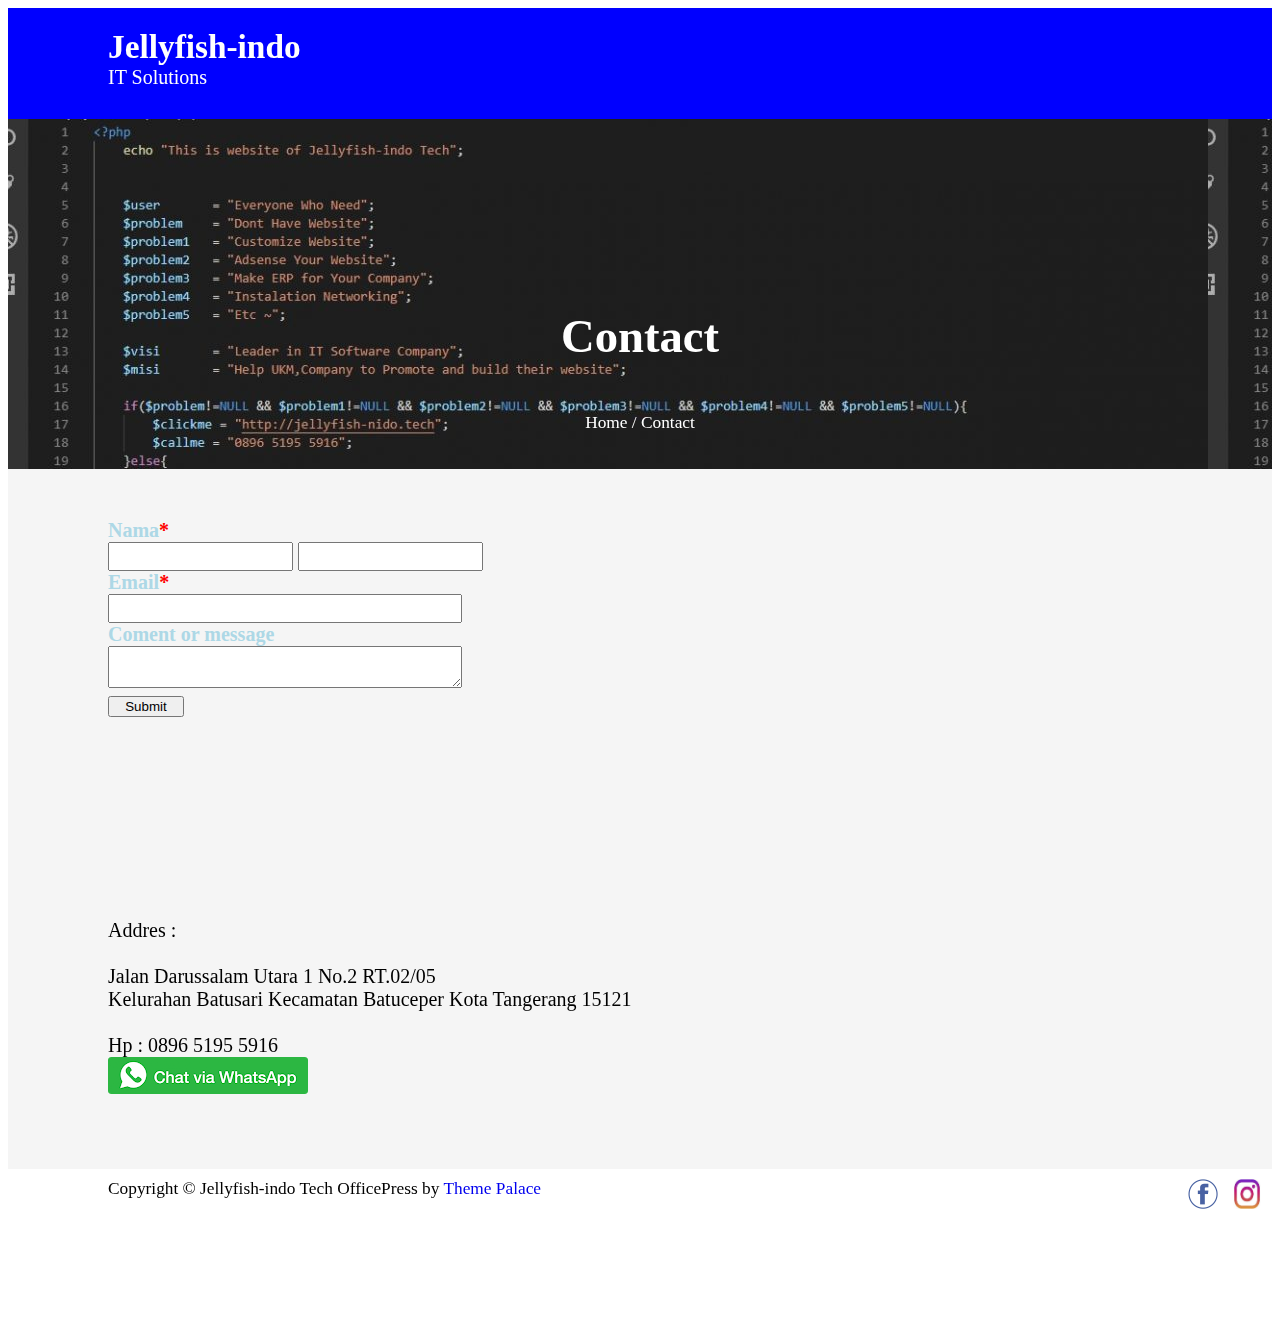
<file: contact-us.html>
<!DOCTYPE html>
<html>
<head>
	<title>Contact Us</title>
	<link rel="stylesheet" type="text/css" href="contact.css">
</head>
<body>
	<div id="head">
		<div id="atas">
			<a href="index.html"><b id="bl1">Jellyfish-indo<br></b></a>
			<p>IT Solutions</p>
		</div>
		<div id="bawah">
			<h1><b>Contact</b></h1><br>
			<p><a id="ah1" href="index.html">Home</a> / Contact</p>
		</div>
	</div>
	<div id="isi">
		<div id="kiri">
			<form id="formulir"><b id="b1">
				<label for="Nama">Nama</b><b id="b2">*</b><br></label>
				<input id="input1" type="text" name="nama">
				<input id="input1" type="text" name="nama"><br>
				<label for="email"><b id="b1"> Email</b><b id="b2">*</label></b><br>
				<input id="input2" type="text" name="email"><br>
				<label for="coment"><b id="b1"> Coment or message</b></label><br>
				<textarea name="message"></textarea><br>
				<input id="ipt2" type="button" name="Submit" value="Submit">
		</div>
		<div id="peta">
			<iframe src="https://www.google.com/maps/embed?pb=!1m18!1m12!1m3!1d3966.5370054929485!2d106.70006601424734!3d-6.1926456623934225!2m3!1f0!2f0!3f0!3m2!1i1024!2i768!4f13.1!3m3!1m2!1s0x2e69f9c70d097807%3A0x1c8abf008c555935!2sIMPORTIR.ORG!5e0!3m2!1sid!2sid!4v1579505290563!5m2!1sid!2sid" width="600" height="450" frameborder="0" style="border:0;" allowfullscreen=""></iframe>
		</div>
		<div id="bwh">
			Addres :<br><br>
			Jalan Darussalam Utara 1 No.2 RT.02/05<br>
			Kelurahan Batusari Kecamatan Batuceper Kota Tangerang 15121<br><br>

			Hp : 0896 5195 5916<br>
			<a id="wa" href="https://api.whatsapp.com/send?phone=6289651955916&text=Jellyfish-indo%20Tech%20Info">
			<img src="gbr/wa.jpg" alt="wsap">
			</a>
		</div>
	<div id="footer">
		<div id="copy">
			Copyright &copy Jellyfish-indo Tech OfficePress by <a href="https://themepalace.com/"><style =text-decoration: none></style> Theme Palace</a>
		</div>
		<div id="icon">
			<a href="https://www.facebook.com/silvia.pajriati"> <img src="gbr/fb.jpg" alt="fbuk" width="30px" height="30px"> 
			<a href="https://www.instagram.com/silviapajriati/"> <img src="gbr/ig.jpg" alt="isg" width="50px" height="30px"></a>
		</div>
	</div>
</body>
</html>
</file>
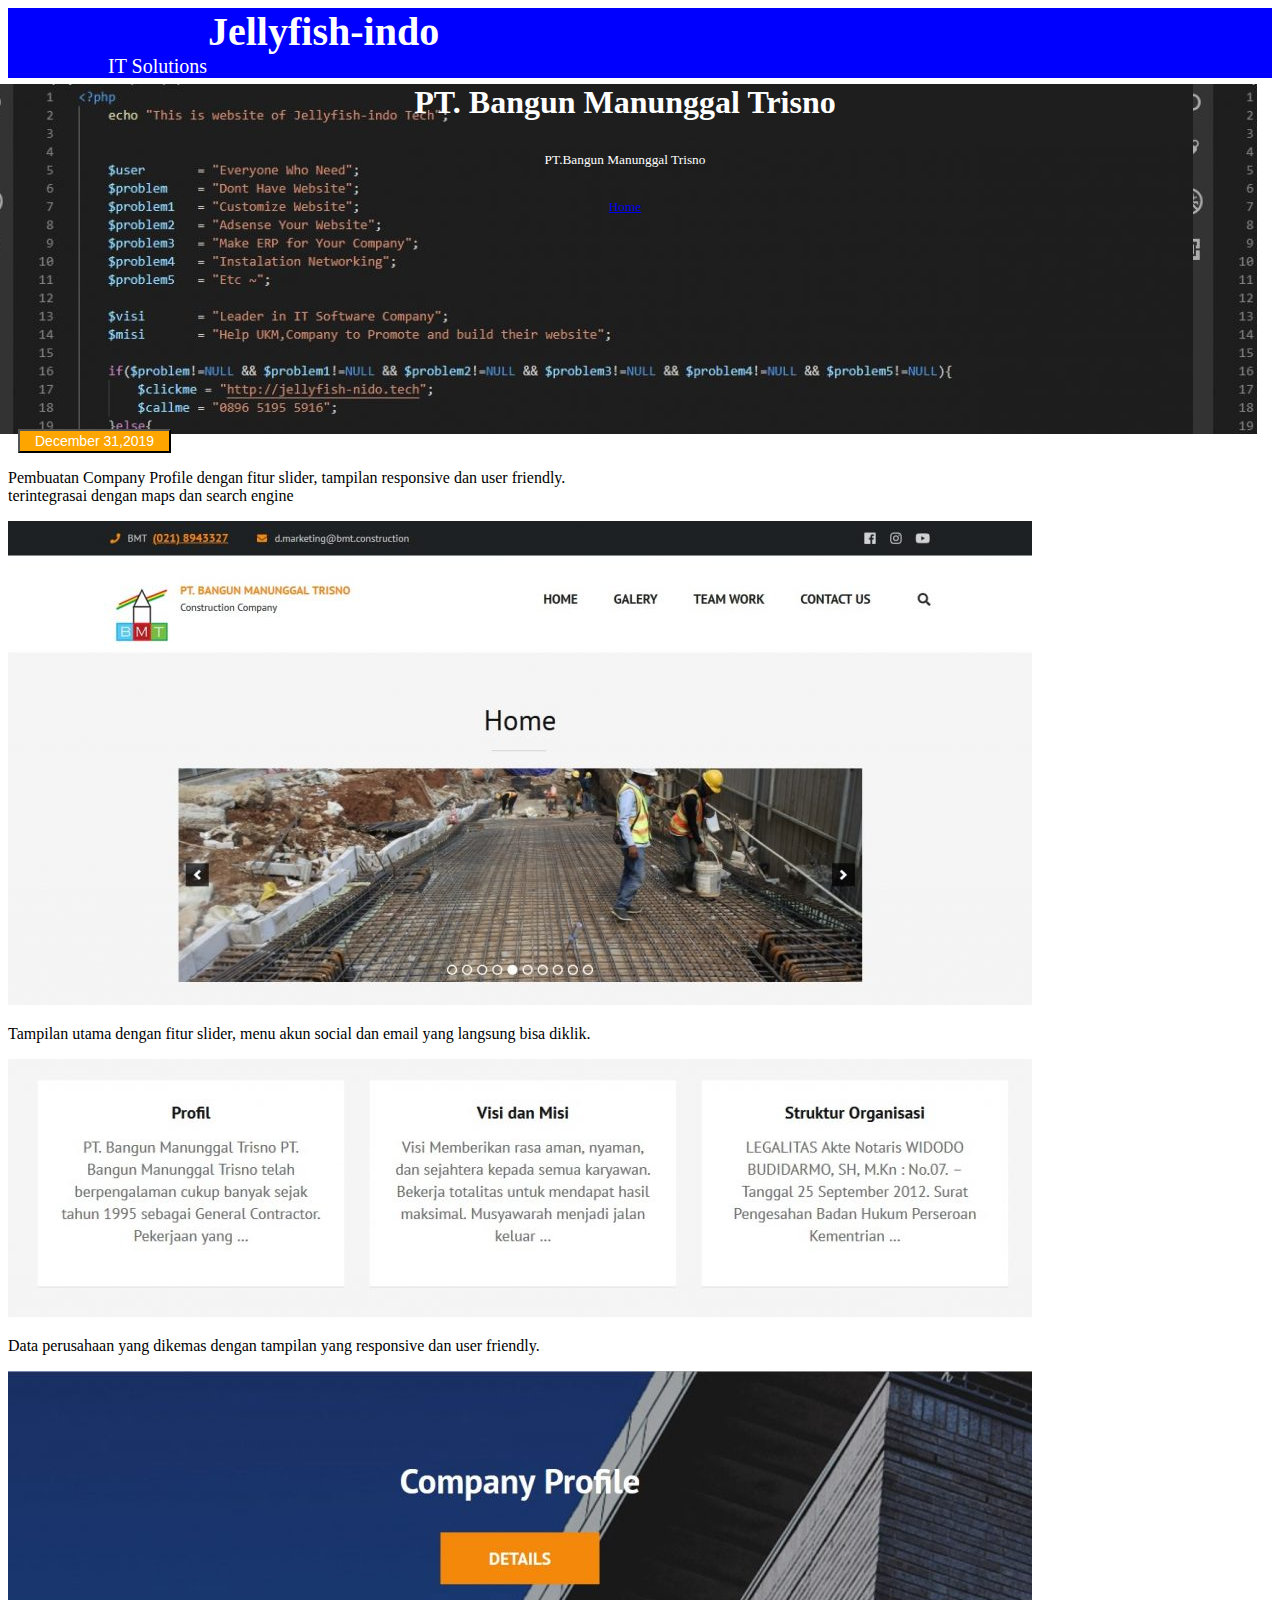
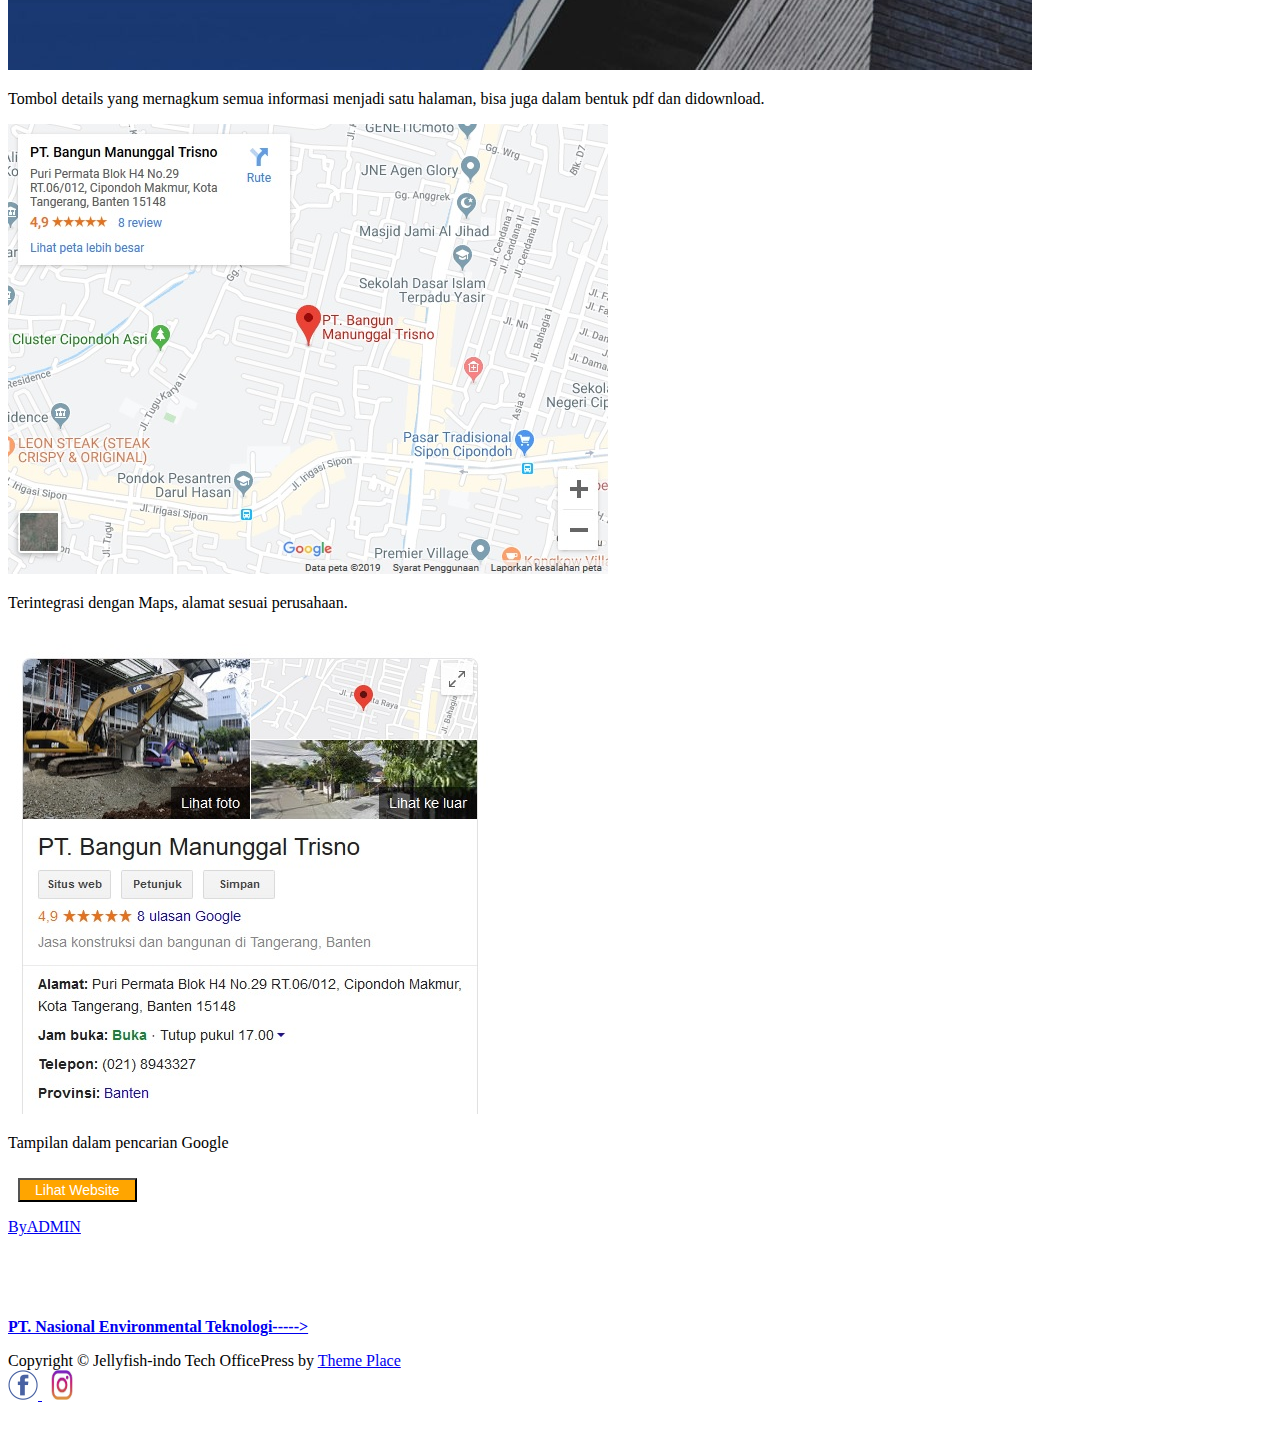
<file: Portofolios.html>
<!DOCTYPE html>
<html lang="enn" dir="ltr">
<head>
	<meta charset="utf-8">
	<title>portofolio</title>
	<link rel="stylesheet" type="text/css" href="lio.css">
</head>
<body>
	<div id="container">
		<div id="teks">
		  <a href="index.html">
		  	<a><b>Jellyfish-indo</a></b>
		  <p>IT Solutions</p>
	    </div>

	    <div id="bawah">
	    	<h1>PT. Bangun Manunggal Trisno</h1>
	    	<p>PT.Bangun Manunggal Trisno</p>
	    	<p><a href="index.html">Home</a></p>
	    </div>
	</div>
	<div id="content">
		<a href="https://jellyfish-indo.tech/"><button type="submit">December 31,2019</button></a>
		<p>Pembuatan Company Profile dengan fitur slider, tampilan responsive dan user friendly.<br>terintegrasai dengan maps dan search engine</p>
		<img src="gbr/bmt1.jpg" alt="bmt1">
	<p>Tampilan utama dengan fitur slider, menu akun social dan email yang langsung bisa diklik.</p>
	    <img src="gbr/bmt2.jpg" alt="bmt2">
	<p>Data perusahaan yang dikemas dengan tampilan yang responsive dan user friendly.</p>
	    <img src="gbr/bmt3.jpg" alt="bmt3">
	<p>Tombol details yang mernagkum semua informasi menjadi satu halaman, bisa juga dalam bentuk pdf dan didownload.</p>
	    <img src="gbr/bmt4.jpg" alt="bmt4">
	<p>Terintegrasi dengan Maps, alamat sesuai perusahaan.</p>
	    <img src="gbr/bmt5.jpg" alt="bmt5">


	   <p>Tampilan dalam pencarian Google</p>
		<a href="https://bmt.construction/"><button type="submit">Lihat Website</button>
		<p>By<a href="https://jellyfish-indo.tech/">ADMIN</a></p>

	  	<div id="akhir"></div>
			<a href="https://jellyfish-indo.tech/">
				<p><b>PT. Nasional Environmental Teknologi-----></b></p>
			</a>
	    </div>
	    <div id="footer">
	    	<div id="coppy">
	    	Copyright © Jellyfish-indo Tech OfficePress by <a href="https://themepalace.com/"><style =text-decoration : none></style> Theme Place</a>
	    </div>
	    <div id="icon">
	    	<a href="https://web.facebook.com/silvia.pajriati"> <img src="gbr/fb.jpg" alt="facebook" width="30px" height="30px">
	    	<a href="https://www.instagram.com/silviapajriati/"> <img src="gbr/ig.jpg"
	    		alt="instagram" width="40px" height="30px">

	    </div>



</body>
</html>
</file>
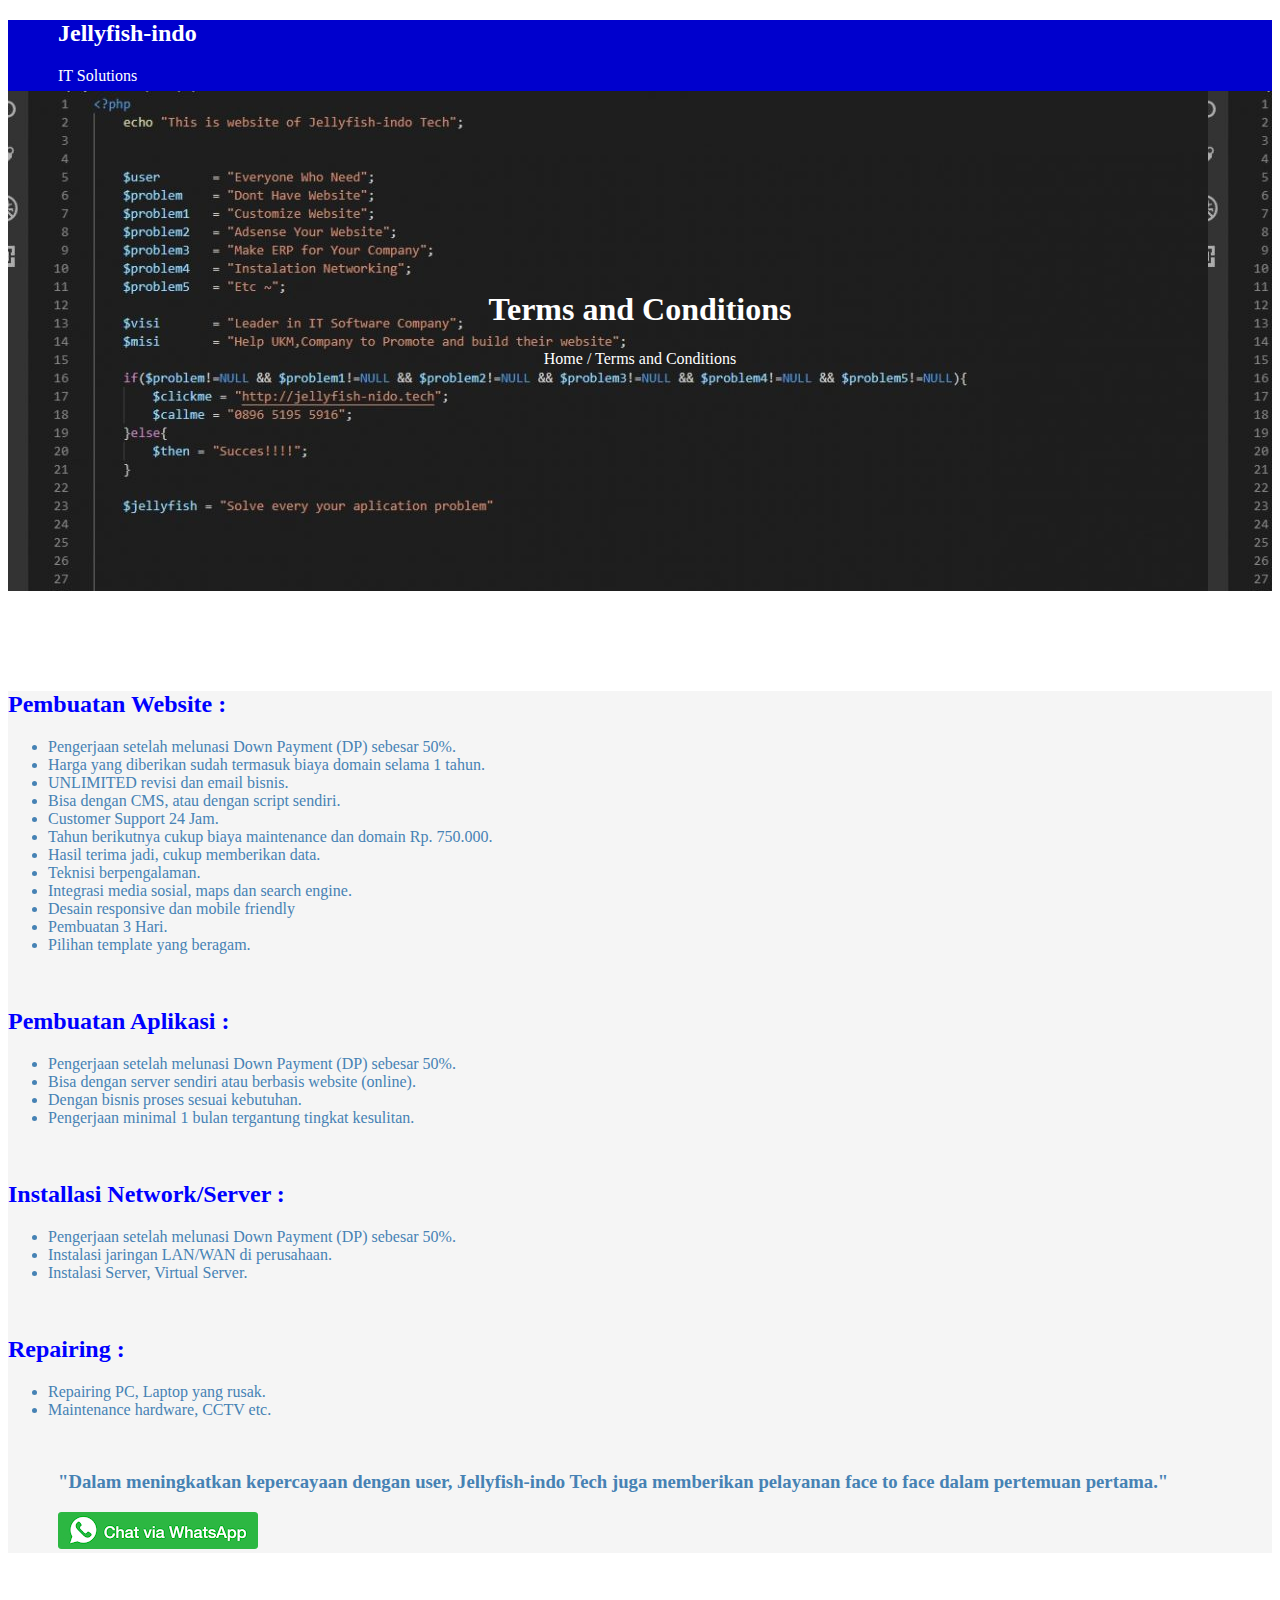
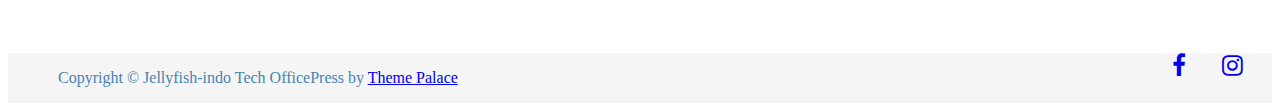
<file: term.html>
<!DOCTYPE html>
<html lang="en">
<head>
    <meta charset="UTF-8">
    <title>Document</title>
    <link rel="stylesheet" href="term.css">
    <link rel="stylesheet" href="https://cdnjs.cloudflare.com/ajax/libs/font-awesome/4.7.0/css/font-awesome.min.css">
</head>
<body>
    
<div class="header">
    <h2>Jellyfish-indo</h2>
    <p>IT Solutions</p>
</div>

<div class="subheader">
    <h1>Terms and Conditions</h1>
    <p>Home / Terms and Conditions</p>
</div>

<div class="content">
    <h2>Pembuatan Website :</h2>
    <ul>
        <li>Pengerjaan setelah melunasi Down Payment (DP) sebesar 50%.</li>
        <li>Harga yang diberikan sudah termasuk biaya domain selama 1 tahun.</li>
        <li>UNLIMITED revisi dan email bisnis.</li>
        <li>Bisa dengan CMS, atau dengan script sendiri.</li>
        <li>Customer Support 24 Jam.</li>
        <li>Tahun berikutnya cukup biaya maintenance dan domain Rp. 750.000.</li>
        <li>Hasil terima jadi, cukup memberikan data.</li>
        <li>Teknisi berpengalaman.</li>
        <li>Integrasi media sosial, maps dan search engine.</li>
        <li>Desain responsive dan mobile friendly</li>
        <li>Pembuatan 3 Hari.</li>
        <li>Pilihan template yang beragam.</li>
    </ul><br>
    <h2>Pembuatan Aplikasi :</h2>
    <ul>
        <li>Pengerjaan setelah melunasi Down Payment (DP) sebesar 50%.</li>
        <li>Bisa dengan server sendiri atau berbasis website (online).</li>
        <li>Dengan bisnis proses sesuai kebutuhan.</li>
        <li>Pengerjaan minimal 1 bulan tergantung tingkat kesulitan.</li>
    </ul><br>
    <h2>Installasi Network/Server :</h2>
    <ul>
        <li>Pengerjaan setelah melunasi Down Payment (DP) sebesar 50%.</li>
        <li>Instalasi jaringan LAN/WAN di perusahaan.</li>
        <li>Instalasi Server, Virtual Server.</li>
    </ul><br>
    <h2>Repairing :</h2>
    <ul>
        <li>Repairing PC, Laptop yang rusak.</li>
        <li>Maintenance hardware, CCTV etc.</li>
    </ul><br>
    <p><h3>"Dalam meningkatkan kepercayaan dengan user, Jellyfish-indo Tech juga memberikan pelayanan face to face dalam pertemuan pertama."</h3></p>
    <a href="https://api.whatsapp.com/send?phone=6289651955916&text=Hi%20Saya%20dari%20[Nama]%20Ingin%20Membuat%20Aplikasi"><img src="img/logowa.png"></a>
</div>

<div class="footer">
    <p>Copyright © Jellyfish-indo Tech OfficePress by <a href="https://themepalace.com/">Theme Palace</p>
    <a href="https://www.instagram.com/silviapajriati/"><i class="fa fa-instagram" style="font-size:24px"></i></a>
    <a href="https://www.facebook.com/silvia.pajriati"><i class="fa fa-facebook-f" style="font-size:24px"></i></a>
</div>

</body>
</html>
</file>
<file: contact.css>
#atas{
	background-color: blue;
	width: 100%;
	height: 100px;
	margin-top: 0px;
	padding-top: 20px;
}

#atas b{
	color: white;
	font-size: 25pt;
	margin-left: 100px;
}
#atas p{
	color: white;
	font-size: 15pt;
	margin-left: 100px;
	margin-top: 0px;
	margin-bottom: 10px;
}
#bawah a{
	text-decoration: none;
	color: white;
}
#bl1:hover{
	color: orange;
}
#bawah h1{
	padding-top: 190px;
}
#bawah{
	background-image: url(gbr/bgjely.png);
	background-repeat: none;
	width: 100%;
	height: 350px;
	margin-top: -40px;
}
#bawah h1{
	color: white;
	font-size: 35pt;
	text-align: center;
}
#bawah p{
	color: white;
	text-align: center;
	font-size: 13pt;
	margin-top: 0px; 
}
#ah1:hover{
	color: orange;
}
#isi{
	background-color: whitesmoke;
	width: 100%;
	height: 700px;
}
a{
	text-decoration: none;
}
#kiri{
	float: left;
	margin-left: 100px;
	margin-top: 50px;
	font-size: 15pt;
	width: 40%;
	height: 400px;
}
#formulir{
	overflow: hidden;
}
#b1{
	color: lightblue;
}
#b2{
	color: red;
}
#input1{
	width: 185px;
	padding: 5px;
	box-sizing: border-box;
}
#input2{
	width: 70%;
	padding: 5px;
	box-sizing: border-box;
}
textarea{
	width: 70%;
	padding: 5px;
	box-sizing: border-box;
}
#ipt2{
	width: 15%;
	box-sizing: border-box;
}
#peta{
	float: right;
	width: 50%;
	margin-top: 5px;
}
#bwh{
	margin-left: 100px;
	font-size: 15pt;
}
#wa{
	margin-top: 
}
#footer{
	width: 100%;
	height: 150px;
	margin-top: 80px;
}
#copy{
	margin-left: 100px;
	font-size: 13pt;
	float: left;
	width: 40%;
}

#icon{
	float: right;
	margin-left: 20px;
	width: 50;
}
</file>
<file: lio.css>
#teks{
	background-color: blue;
	width: 100%;
	height: 100%;
	margin: 0px;
}
#teks a{
	color: white;
	font-size: 30pt;
	margin-left: 100px;
}
#teks p{
	color: white;
	font-size: 15pt;
	margin-left: 100px;
	margin-top: 0px;
	margin-bottom: 10px
}
#bawah{
	background-image: url(gbr/logo.jpg);
	background-repeat: none;
	width: 100%;
	height: 350px;
	margin: -15px;
}
#bawah h1{
	color: white;
	text-align: center;
}
#bawah p{
	color: white;
	font-size: 10pt;
	text-align: center;
	line-height: 2.5;

}
#content button{
	margin: 10px;
	background-color: orange;
	color: white;
	padding-top: 2px;
	padding-right: 15px;
	padding-bottom: 2px;
	padding-left: 15px;
	margin-bottom: 0px;
	display: inline-block;
	font-size: 14px;
}
#akhir{
	margin-top: 20px;
	background-color: white;
	padding-top: 23px;
	padding-right: 20px;
	padding-bottom: 23px;
	padding-left: 20px;
}
#akhir p{
	padding-right: 38px;
	float: left;
	text-align: right;
}
#footer{
	height: 90px;
	margin: 0 auto;
}
</file>
<file: term.css>
.header {
    background-color: mediumblue;
    width: 100%;
    height: 100px;
    color: white;
}

.header h2 {
    margin-left: 50px;
}

.header p {
    margin-left: 50px;
}

.subheader {
    background-image: url(img/gambar01.jpg);
    width: 100%;
    height: 500px;
    color: white;
    text-align: center;
    margin-top: -50px;
}

.subheader h1 {
    padding-top: 200px;
}

.content {
    background-color: whitesmoke;
    margin-top: 100px;
    margin-bottom: 100px;
}

.content h2 {
    color: blue;
}

.content li {
    color: steelblue;
}

.content h3 {
    color: steelblue;
    font-family: Cambria, Cochin, Georgia, Times, 'Times New Roman', serif;
    margin-left: 50px;
}

.content img {
    margin-left: 50px;
}

.footer {
    background-color: whitesmoke;
    height: 50px;
    width: 100%;
}

.footer p {
    float: left;
    width: 50%;
    margin-left: 50px;
    color: steelblue;
}

.footer i {
    float: right;
    width: 50px;
}
</file>
